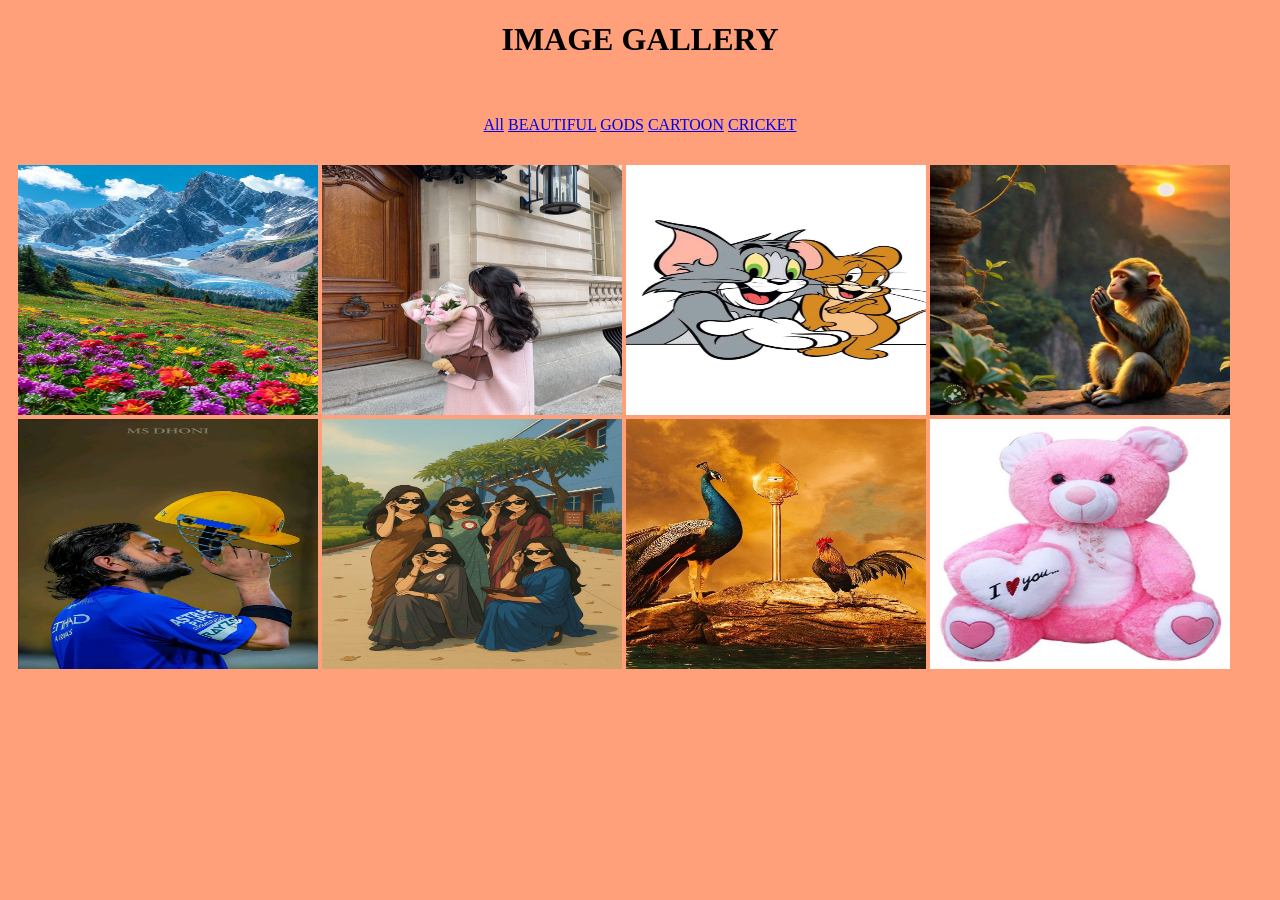
<file: index.html>
<!DOCTYPE html>

<head>
    <link rel="preconnect" href="https://fonts.googleapis.com">
    <link rel="preconnect" href="https://fonts.gstatic.com" crossorigin>
    <link href="https://fonts.googleapis.com/css2?family=Poppins&display=swap" rel="stylesheet">
    <link rel="stylesheet" href="style.css">
</head>

<body>
    <center>
        <h1>IMAGE GALLERY</h1><br><br>
    <div>
        <a class="All" href="index.html">All</a>
        <a class="one" href="beautiful.html">BEAUTIFUL</a>
        <a class="two" href="gods.html">GODS</a>
        <a class="three" href="cartton.html">CARTOON</a>
        <a class="four" href="cricket.html">CRICKET</a>
        </center>
    </div>
        <h1 class="tittlebar"></h1>
        <div class="index">
            <div>
            <img src="nature.jpg" height="250px" width="300px">
            <img src="girlimg.jpg" height="250px" width="300px">
            <img src="tom.jpg" height="250px" width="300px">
            <img src="monkey.jpg"height="250px" width="300px">
             <img src="dhoni.jpg"height="250px" width="300px">
              <img src="friends.jpg"height="250px" width="300px">
              <img src="murugan.jpg"height="250px" width="300px">
              <img src="teddy.jpg"height="250px" width="300px">


        </div>
    </div>
</body>
</html>
</file>
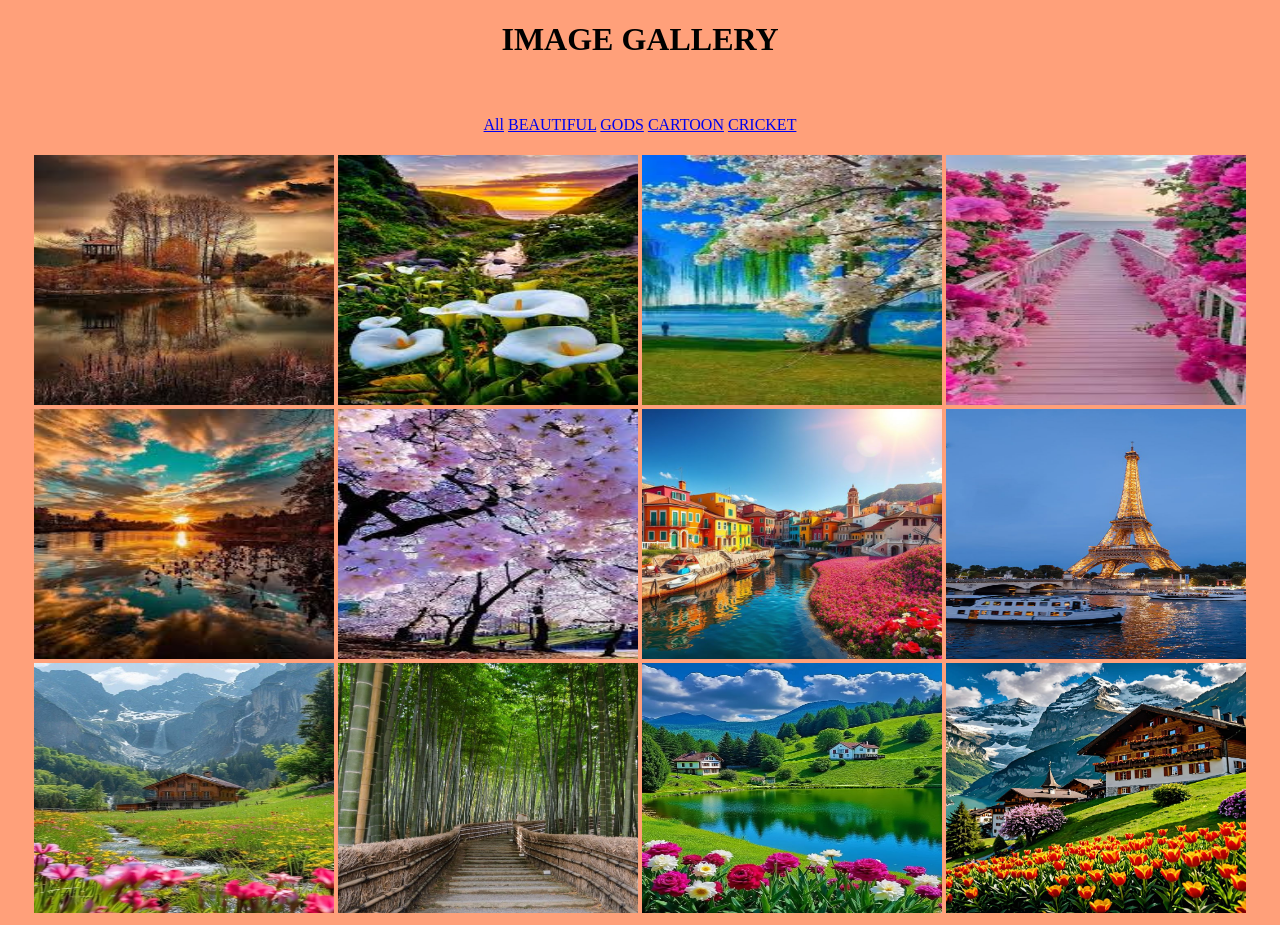
<file: beautiful.html>
<!DOCTYPE html>

<head>
    <link rel="preconnect" href="https://fonts.googleapis.com">
    <link rel="preconnect" href="https://fonts.gstatic.com" crossorigin>
    <link href="https://fonts.googleapis.com/css2?family=Poppins&display=swap" rel="stylesheet">
    <link rel="stylesheet" href="style.css">
</head>

<body>
    <center>
        <h1>IMAGE GALLERY</h1><br><br>
        <a class="All" href="index.html">All</a>
        <a class="one" href="beautiful.html">BEAUTIFUL</a>
        <a class="two" href="gods.html">GODS</a>
        <a class="three" href="cartton.html">CARTOON</a>
        <a class="four" href="cricket.html">CRICKET</a>
        </center>
    </div>
        <h1 class="tittlebar"></h1>
        <div class="beautiful">
            <div>
                <center>
            <img src="b1.jfif" height="250px" width="300px">
            <img src="b2.jfif" height="250px" width="300px">
            <img src="b3.jfif" height="250px" width="300px">
            <img src="b4.jfif"height="250px" width="300px">
             <img src="b5.jfif"height="250px" width="300px">
              <img src="b6.jfif"height="250px" width="300px">
               <img src="b7.jfif"height="250px" width="300px">
                <img src="b8.jfif"height="250px" width="300px">
                <img src="b9.jfif"height="250px" width="300px">
                <img src="b10.jfif"height="250px" width="300px">
                 <img src="beauty.jpg"height="250px" width="300px">
                  <img src="beautyhome.jpg"height="250px" width="300px">
                  </center>
        </div>
    </div>
</body>
</html>
</file>
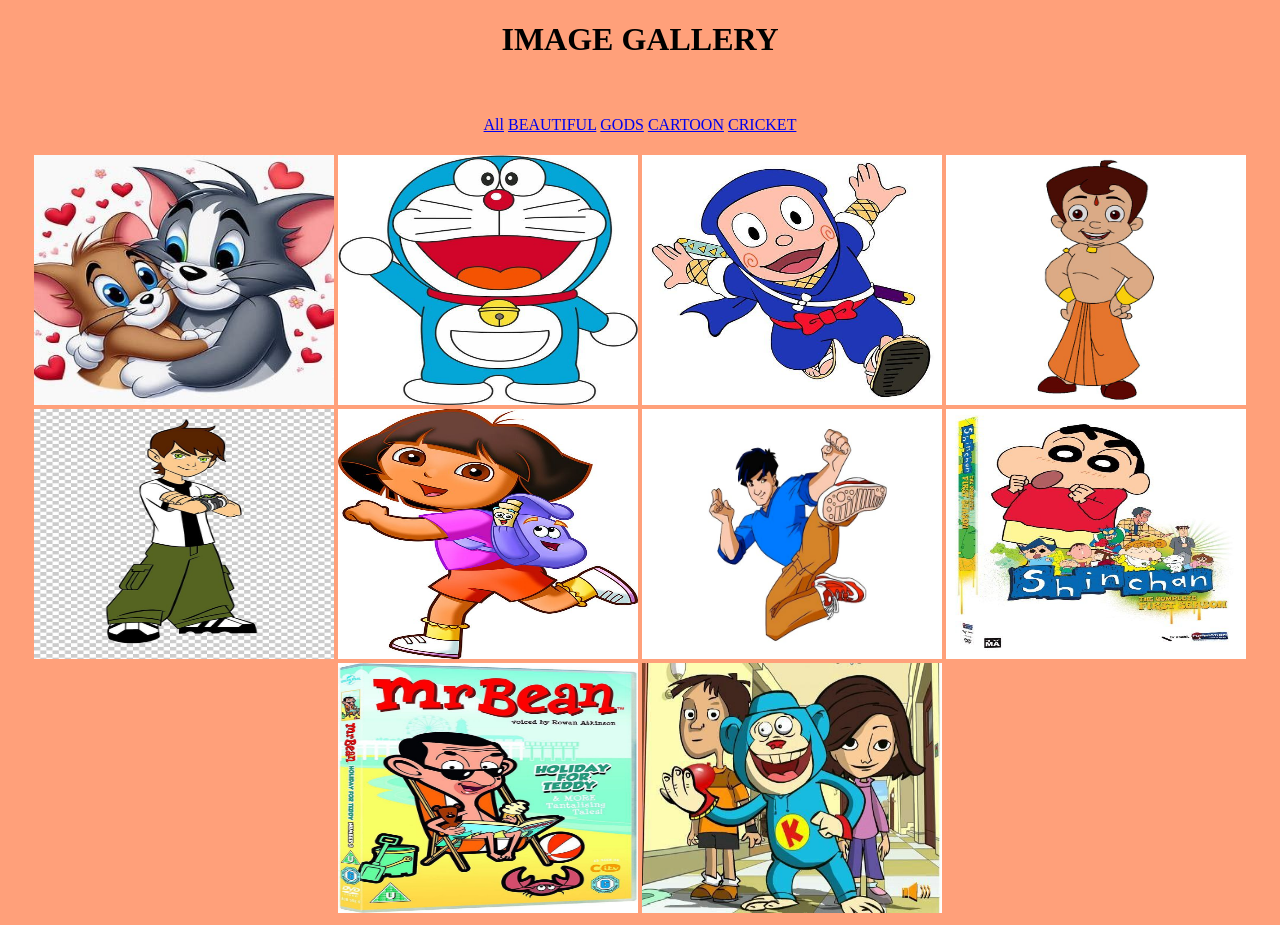
<file: cartton.html>
<!DOCTYPE html>

<head>
    <link rel="preconnect" href="https://fonts.googleapis.com">
    <link rel="preconnect" href="https://fonts.gstatic.com" crossorigin>
    <link href="https://fonts.googleapis.com/css2?family=Poppins&display=swap" rel="stylesheet">
    <link rel="stylesheet" href="style.css">
</head>

<body>
    <center>
        <h1>IMAGE GALLERY</h1><br><br>
    <div>
        <a class="All" href="index.html">All</a>
        <a class="one" href="beautiful.html">BEAUTIFUL</a>
        <a class="two" href="gods.html">GODS</a>
        <a class="three" href="cartton.html">CARTOON</a>
        <a class="four" href="cricket.html">CRICKET</a>
        </center>
    </div>
        <h1 class="tittlebar"></h1>
        <div class="cartton">
            <div>
        <center>
            <img src="cartton1.jpg" height="250px" width="300px">
            <img src="cartoon2.jpg" height="250px" width="300px">
            <img src="cartoon3.jpg" height="250px" width="300px">
             <img src="cartoon4.jpg"height="250px" width="300px">
              <img src="cartoon5.jpg"height="250px" width="300px">
               <img src="cartoon6.jpg"height="250px" width="300px">
                <img src="cartoon7.jpg"height="250px" width="300px">
                <img src="cartton8.jpg"height="250px" width="300px">
                <img src="cartton9.jpg"height="250px" width="300px">
                <img src="cartton10.jpg"height="250px" width="300px">
        </center>
        </div>
    </div>
</body>
</html>
</file>
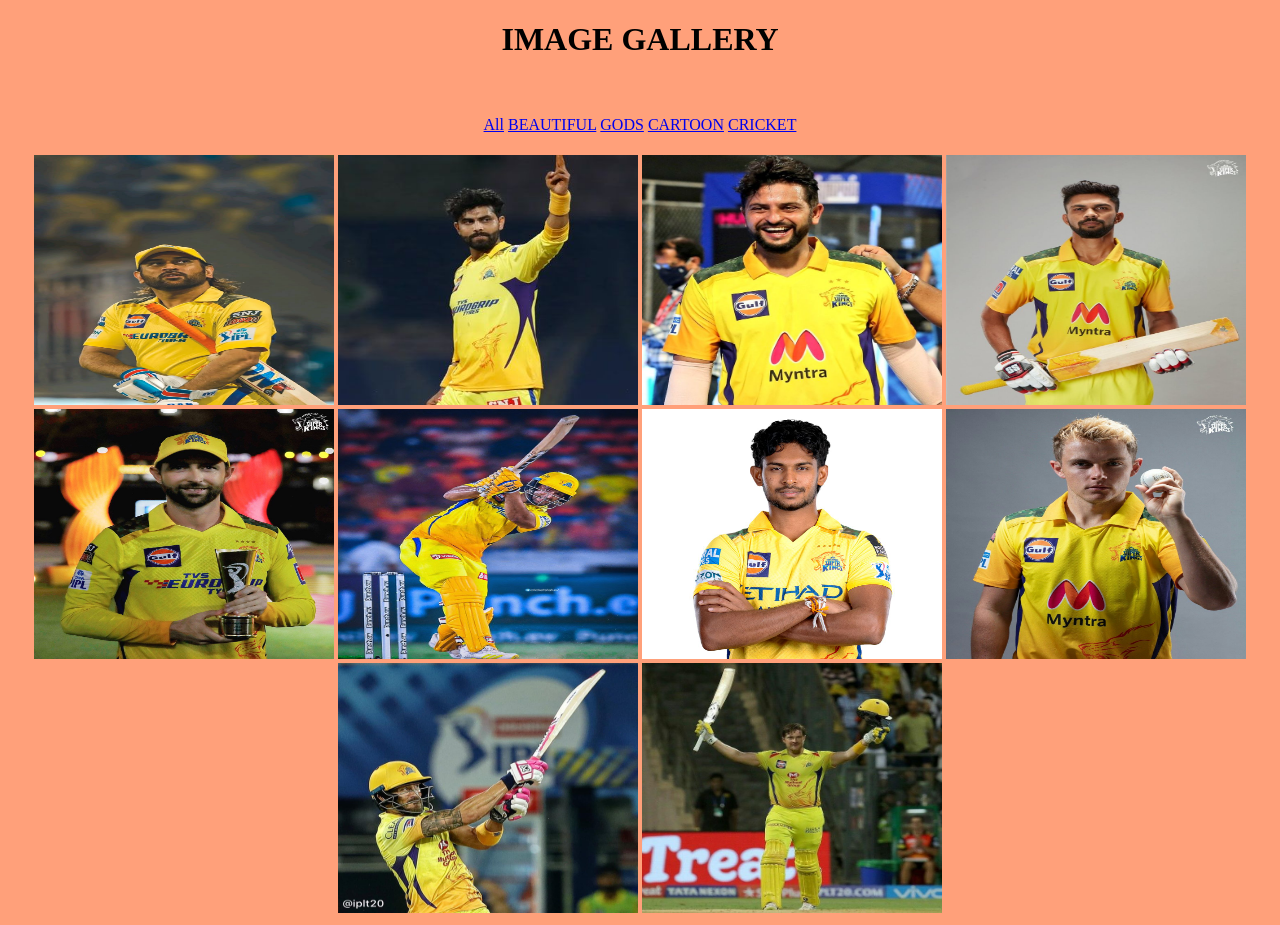
<file: cricket.html>
<!DOCTYPE html>

<head>
    <link rel="preconnect" href="https://fonts.googleapis.com">
    <link rel="preconnect" href="https://fonts.gstatic.com" crossorigin>
    <link href="https://fonts.googleapis.com/css2?family=Poppins&display=swap" rel="stylesheet">
    <link rel="stylesheet" href="style.css">
</head>

<body>
    <center>
        <h1>IMAGE GALLERY</h1><br><br>
    <div>
         <a class="All" href="index.html">All</a>
        <a class="one" href="beautiful.html">BEAUTIFUL</a>
        <a class="two" href="gods.html">GODS</a>
        <a class="three" href="cartton.html">CARTOON</a>
        <a class="four" href="cricket.html">CRICKET</a>
        </center>
    </div>
        <h1 class="tittlebar"></h1>
        <div class="cricket">
            <div>
        <center>
            <img src="msd.jpg" height="250px" width="300px">
            <img src="jaddu.jpg" height="250px" width="300px">
            <img src="sureshraina.jpg" height="250px" width="300px">
             <img src="rutturaj.jpg"height="250px" width="300px">
              <img src="conway.jpg"height="250px" width="300px">
               <img src="dube.jpg"height="250px" width="300px">
                <img src="matheesha.jpg"height="250px" width="300px">
                <img src="sam.jpg"height="250px" width="300px">
                <img src="faf.jpg"height="250px" width="300px">
                <img src="watson.jpg"height="250px" width="300px">
        </center>
        </div>
    </div>
</body>
</html>
</file>
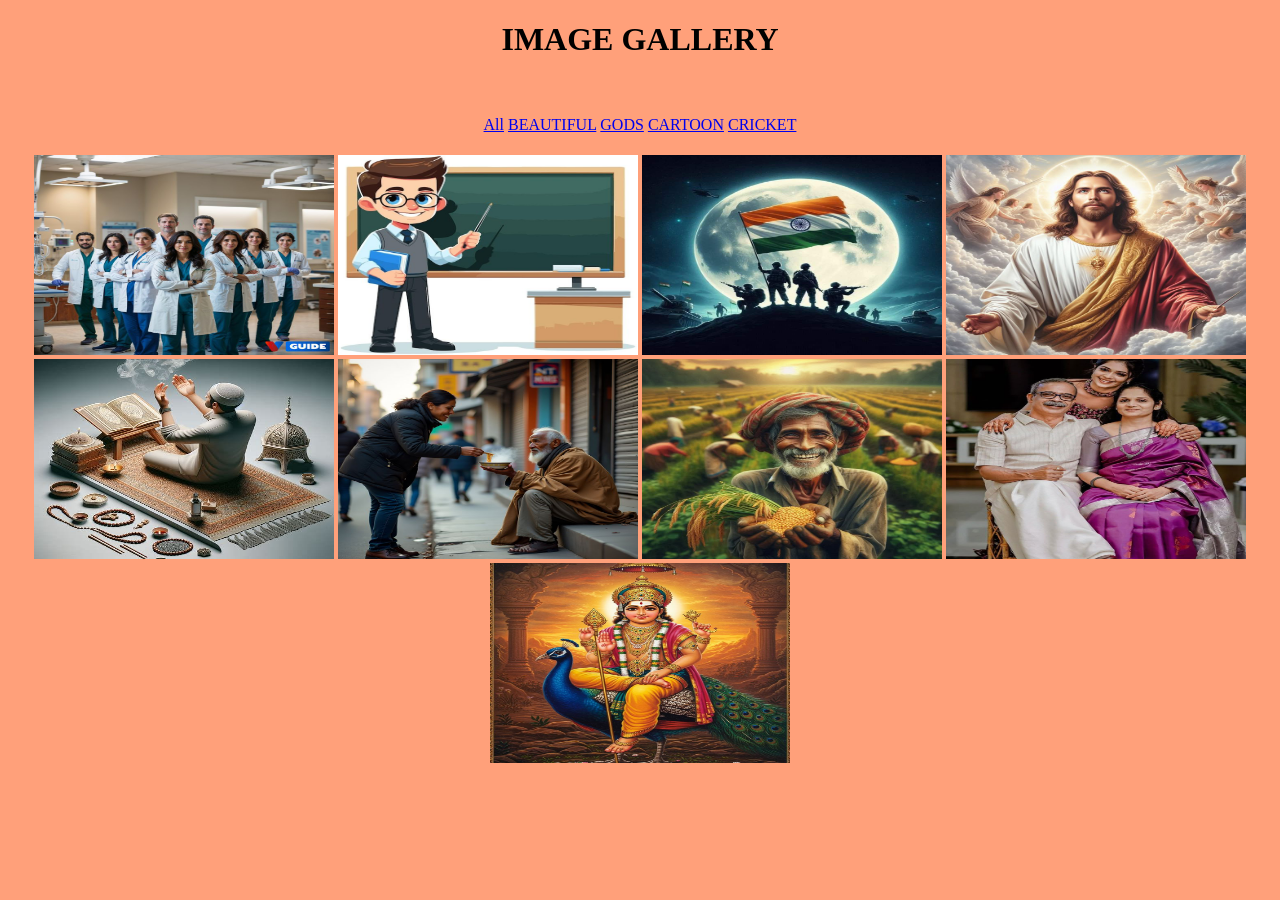
<file: gods.html>
<!DOCTYPE html>

<head>
    <link rel="preconnect" href="https://fonts.googleapis.com">
    <link rel="preconnect" href="https://fonts.gstatic.com" crossorigin>
    <link href="https://fonts.googleapis.com/css2?family=Poppins&display=swap" rel="stylesheet">
    <link rel="stylesheet" href="style.css">
</head>

<body>
    <center>
        <h1>IMAGE GALLERY</h1><br><br>
    <div>
        <a href="All" href="inex.html">All</a>
        <a class="one" href="beautiful.html">BEAUTIFUL</a>
        <a class="two" href="gods.html">GODS</a>
        <a class="three" href="cartton.html">CARTOON</a>
        <a class="four" href="cricket.html">CRICKET</a>
        </center>
    </div>
        <h1 class="tittlebar"></h1>
        <div class="gods">
            <div>
                <center>
            <img src="docters.jpg" height="200px" width="300px">
            <img src="teacher.jpg" height="200px" width="300px">
            <img src="Soldiers.jfif" height="200px" width="300px">
             <img src="g5.jfif"height="200px" width="300px">
              <img src="g6.jfif"height="200px" width="300px">
               <img src="g7.jfif"height="200px" width="300px">
                <img src="g8.jfif"height="200px" width="300px">
                <img src="g10.jfif"height="200px" width="300px">
                <img src="m1.jpg"height="200px" width="300px">
                </center>
        </div>
    </div>
</body>
</html>
</file>
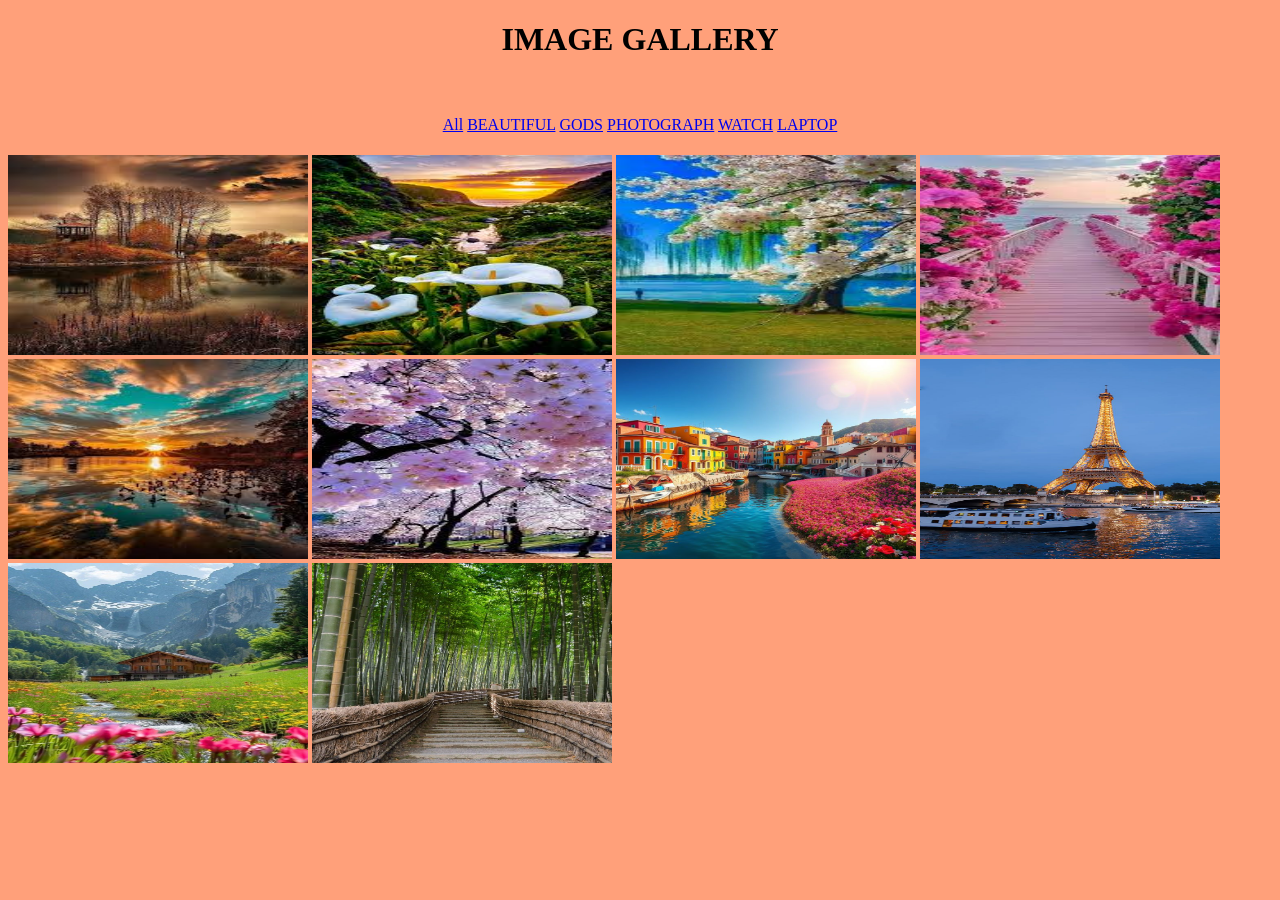
<file: img.html>
<!DOCTYPE html>

<head>
    <link rel="preconnect" href="https://fonts.googleapis.com">
    <link rel="preconnect" href="https://fonts.gstatic.com" crossorigin>
    <link href="https://fonts.googleapis.com/css2?family=Poppins&display=swap" rel="stylesheet">
    <link rel="stylesheet" href="style.css">
</head>

<body>
    <center>
        <h1>IMAGE GALLERY</h1><br><br>
        <div>
        <a class="All" href="inex.html">All</a>
        <a class="one" href="beautiful.html">BEAUTIFUL</a>
        <a class="two" href="gods.html">GODS</a>
        <a class="three" href="photo.html">PHOTOGRAPH</a>
        <a class="four" href="watch.html">WATCH</a>
        <a class="five" href="laptop.html">LAPTOP</a>
        </center>
    </div>
        <h1 class="tittlebar"></h1>
        <div class="beautiful">
            <div>
            <img src="b1.jfif" height="200px" width="300px">
            <img src="b2.jfif" height="200px" width="300px">
            <img src="b3.jfif" height="200px" width="300px">
            <img src="b4.jfif"height="200px" width="300px">
             <img src="b5.jfif"height="200px" width="300px">
              <img src="b6.jfif"height="200px" width="300px">
               <img src="b7.jfif"height="200px" width="300px">
                <img src="b8.jfif"height="200px" width="300px">
                <img src="b9.jfif"height="200px" width="300px">
                <img src="b10.jfif"height="200px" width="300px">
        </div>
    </div>
</body>
</html>
</file>
<file: style.css>
div{
    display: inline-block;
}

.index{
    padding:5px;
    margin:5px;
    justify-content: center;
}

body{
    background-color: lightsalmon;
}
a:hover{
    color: white;
    cursor: pointer;
}
</file>
